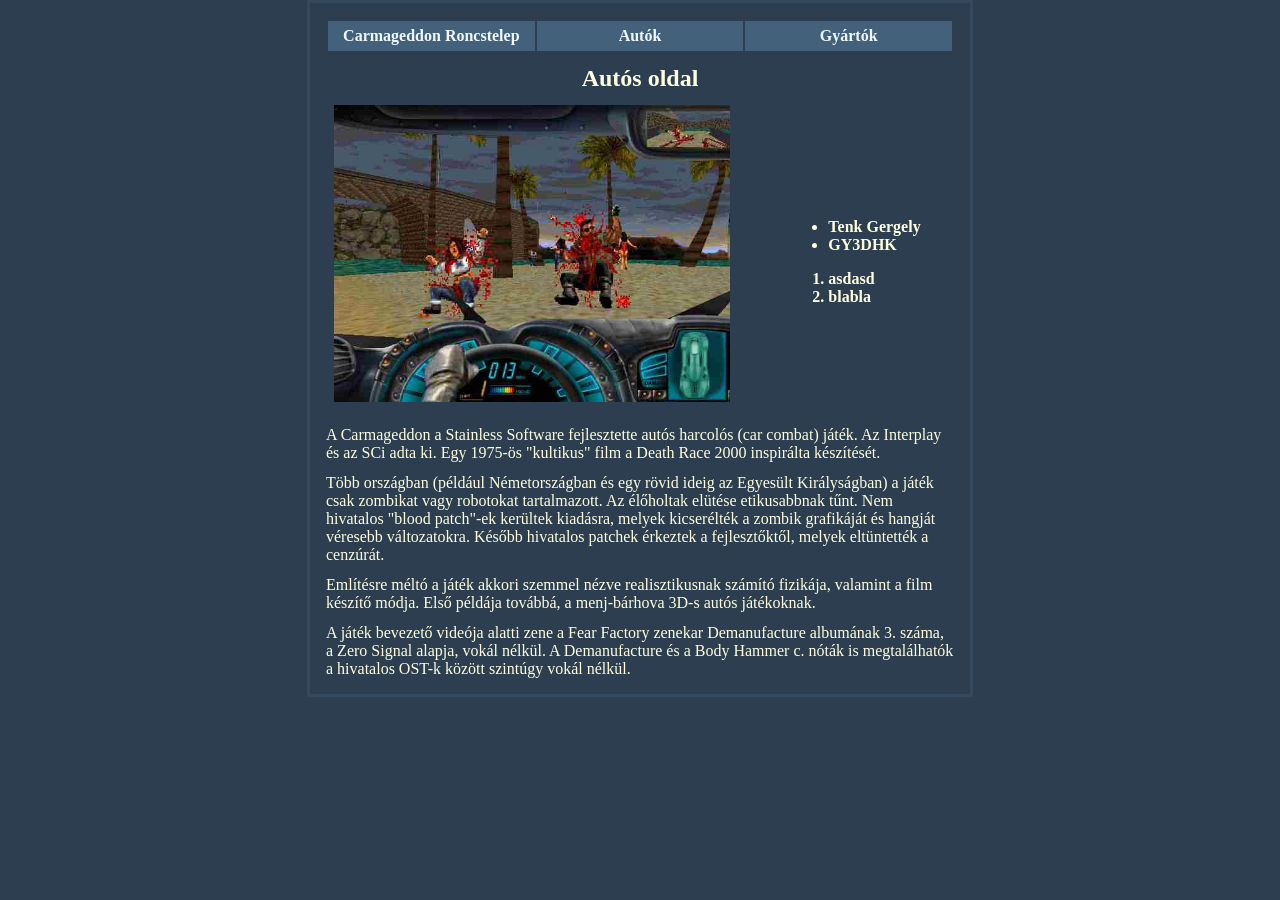
<file: student/index.html>
<!DOCTYPE html>
<html lang="hu">
    <head>
        <title>Carmageddon</title>
        <link rel="stylesheet" href="css/theme.css">
        <script src="js/jquery-3.3.1.min.js"></script>
        <script src="js/index.js"></script>
        <script src="js/cars.js"></script>
        <script src="js/manufacturers.js"></script>
        <script src="js/main.js"></script>
    </head>

    <body class="center">
        <table class="menu-tbl">
            <tr>
                <th class="menu-btn" id="mainBtn">Carmageddon Roncstelep</th>
                <th class="menu-btn" id="carsBtn">Autók</th>
                <th class="menu-btn" id="manufacturersBtn">Gyártók</th>
            </tr>
        </table>
        <div id="content"></div>
    </body>
</html>
</file>
<file: student/css/theme.css>
body{
    background-color: #2C3E50;
}

p,td,tr,th,table {
    padding: 6px;
    margin: auto;
    color: lightyellow;
    text-align: left;
}

h1,h2,h3{
    position:relative;
    padding: 6px;
    margin: auto;
    color: lightyellow;
    text-align: center;
    height:0px;
    opacity: 0;
}

button,input,select{
    width:90%;
    color: greenyellow;
    background-color: #2C3E50;
    border: 1px solid #44617c;
}


img{
    min-height: 30%;
    min-width: 30%;
    width:90%;
}

p:hover {
    background-color: #34495E;
    color: yellow;
}

.menu-btn{
    background-color: #44617c;
    color: aliceblue;
    width: 33%;
    text-align: center;
}

.menu-tbl{
    width: 100%;
}

.menu-btn:hover{
    background-color: lightblue;
    color: white;
}

.center {
    margin: auto;
    width: 50%;
    border: 3px solid #34495E;
    padding: 10px;
}

.bordered{
    border: 2px solid #34495E;
    display: none;
}

.bordered-row:hover{
    background-color:  #34495E;
    color: yellow;
}

.main-page-div{
    display: none;
}
</file>
